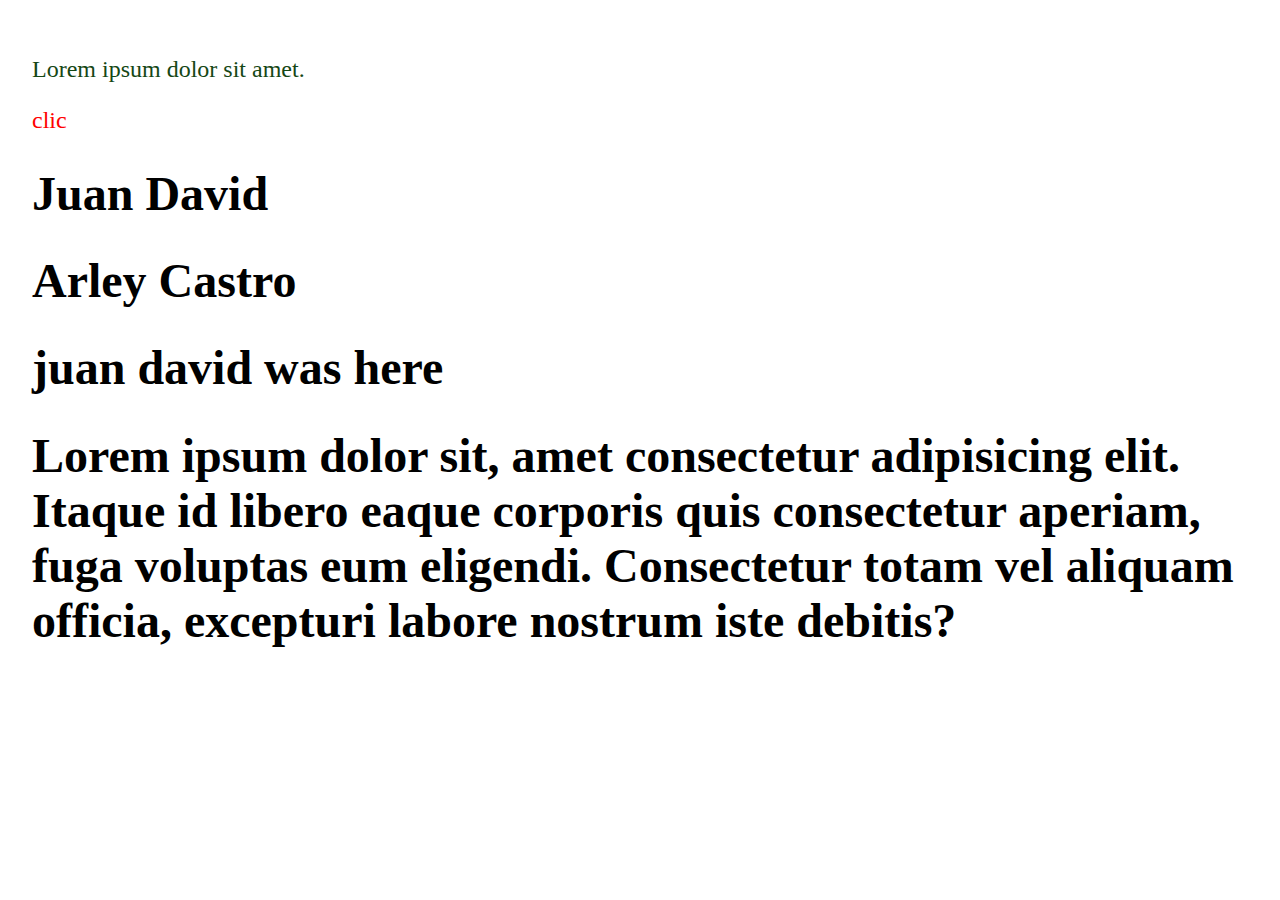
<file: index.html>
<!DOCTYPE html>
<html lang="en">
<head>
    <meta charset="UTF-8">
    <meta name="viewport" content="width=device-width, initial-scale=1.0">
    <title>Document</title>
    <link rel="stylesheet" href="css/main.css">
</head>
<body>

    <div class="cont">

        <p class="parrafo">Lorem ipsum dolor sit amet.</p>

        <a href="#">clic</a>
            

        <h1>Juan David</h1>

        <h1>Arley Castro</h1>
<h1>juan david was here</h1>
        <h1>Lorem ipsum dolor sit, amet consectetur adipisicing elit. Itaque id libero eaque corporis quis consectetur aperiam, fuga voluptas eum eligendi. Consectetur totam vel aliquam officia, excepturi labore nostrum iste debitis?</h1>
    </div>








</body>
</html>
</file>
<file: css/main.css>
.cont {
  padding: 1em;
  font-size: 1.5em;
}
.cont .parrafo {
  color: #154715;
}
.cont a {
  text-decoration: none;
  color: red;
}
.cont a:hover {
  color: royalblue;
}

/*# sourceMappingURL=main.css.map */
</file>
